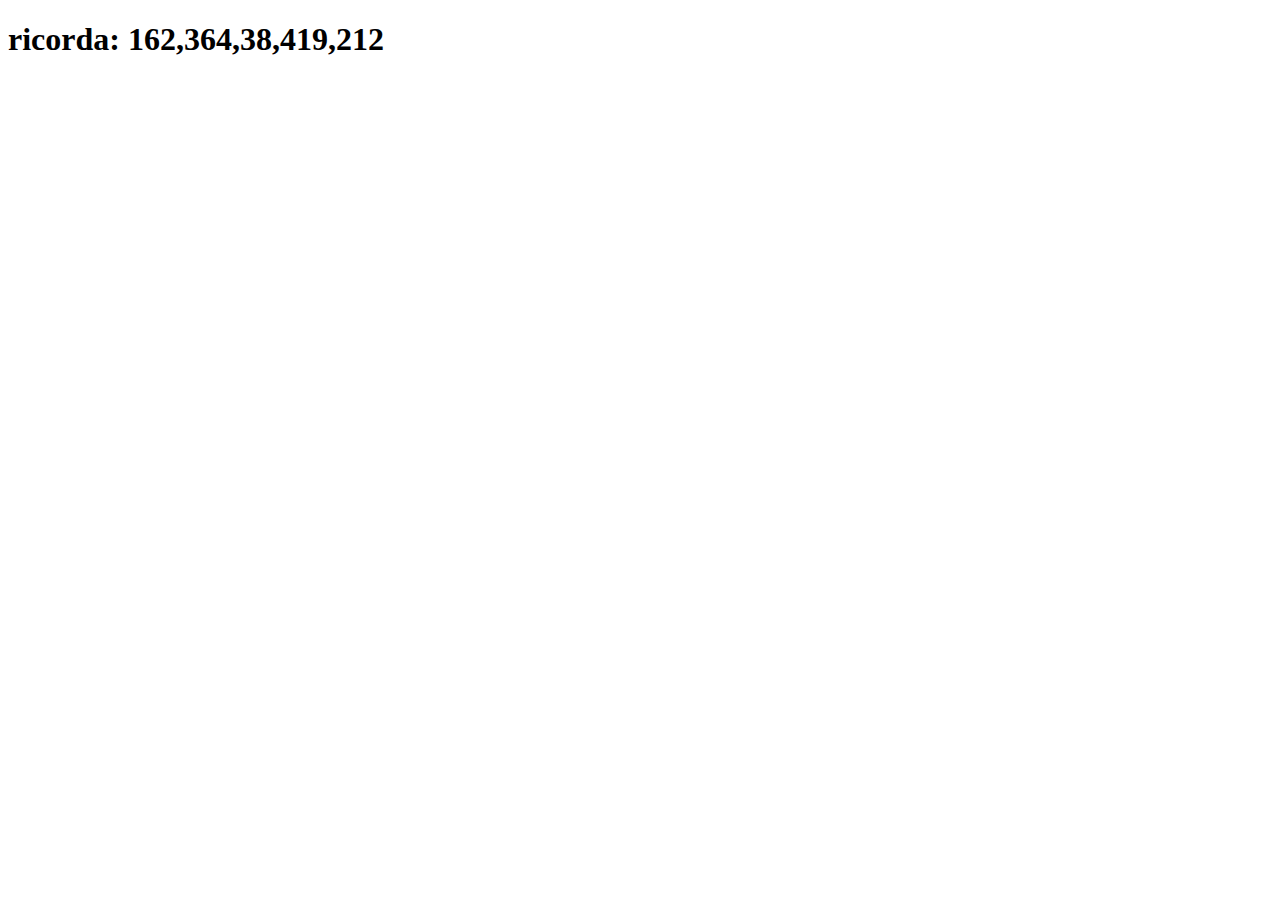
<file: index.html>
<!DOCTYPE html>
<html lang="en">
<head>
    <meta charset="UTF-8">
    <meta http-equiv="X-UA-Compatible" content="IE=edge">
    <meta name="viewport" content="width=device-width, initial-scale=1.0">
    <script src="https://cdnjs.cloudflare.com/ajax/libs/jquery/3.6.0/jquery.min.js" integrity="sha512-894YE6QWD5I59HgZOGReFYm4dnWc1Qt5NtvYSaNcOP+u1T9qYdvdihz0PPSiiqn/+/3e7Jo4EaG7TubfWGUrMQ==" crossorigin="anonymous"></script>
    <script src="js/main.js"></script>
    <title>Simon Says</title>
</head>
<body>

</body>
</html>
</file>
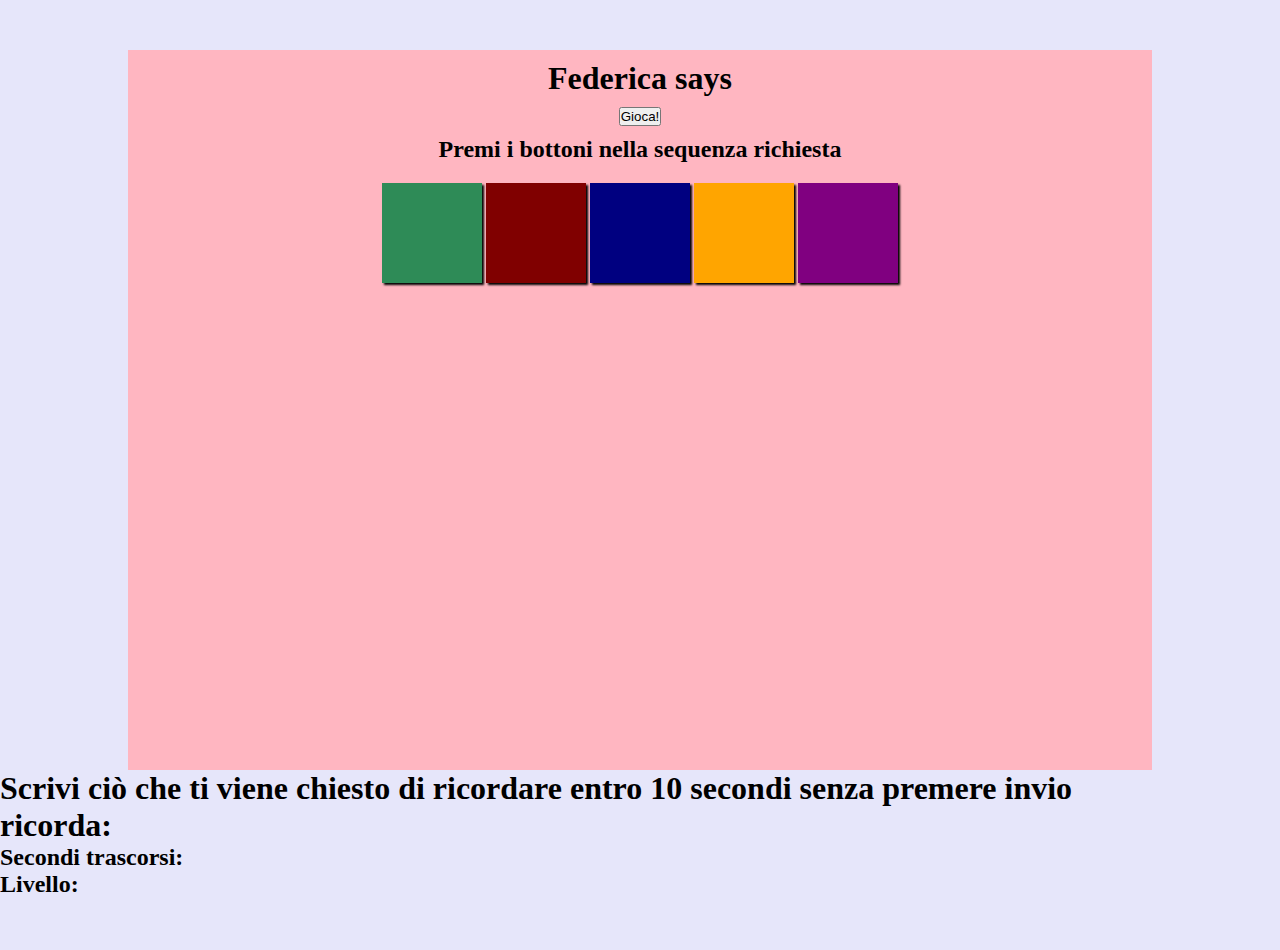
<file: bonus/index.html>
<!DOCTYPE html>
<html lang="en">
<head>
    <meta charset="UTF-8">
    <meta http-equiv="X-UA-Compatible" content="IE=edge">
    <meta name="viewport" content="width=device-width, initial-scale=1.0">
    <link rel="stylesheet" href="css/style.css">
    <script src="https://cdnjs.cloudflare.com/ajax/libs/jquery/3.6.0/jquery.min.js" integrity="sha512-894YE6QWD5I59HgZOGReFYm4dnWc1Qt5NtvYSaNcOP+u1T9qYdvdihz0PPSiiqn/+/3e7Jo4EaG7TubfWGUrMQ==" crossorigin="anonymous"></script>
    <!-- <script src="js/main.js"></script> -->
    <script src="js/main.js"></script>
    <title>Federica Says</title>
</head>
<body>
    
    <div class="container">
        <h1 id='titolo'>Federica says</h1>
        <button id="play">Gioca!</button>
        <h2 id='regole'>Premi i bottoni nella sequenza richiesta</h2>
        <div class="button-container">
            <button id='btn1'></button>
            <button id='btn2'></button>
            <button id='btn3'></button>
            <button id='btn4'></button>
            <button id='btn5'></button>
        </div>
        <div id="info1"></div>
        <div id="info2"></div>
    </div>

</body>
</html>
</file>
<file: bonus/css/style.css>
/* selettori preliminari */

* {
    margin: 0;
    padding: 0;
    box-sizing: border-box;
}

body {
    width: 100%;
    height: 100vh;
    background-color: lavender;
}

.container {
    margin: 0 auto;
    margin-top: 50px;
    height: 80%;
    width: 80%;
    background-color: lightpink;
    text-align: center;
}

/* /selettori preliminari */

/* selettori generici */



/* /selettori generici */

/* selettori specifici */

#titolo {
    padding: 10px;
}

#regole {
    padding: 10px;
}

.button-container {
    padding: 10px;
}
.button-container > button {
    height: 100px;
    width: 100px;
    border: none;
    box-shadow: 2px 2px 2px black;
}
.button-container > button:focus,
button.active {
    outline: none;
    position: relative;
    top: 2px;
    left: 2px;
    box-shadow: none;
}
.button-container #btn1 {
    background-color: seagreen;
}
.button-container #btn2 {
    background-color: maroon;
}
.button-container #btn3 {
    background-color: navy;
}
.button-container #btn4 {
    background-color: orange;
}
.button-container #btn5 {
    background-color: purple;
}

#info {
    padding: 10px;
}

/* /selettori specifici */
</file>
